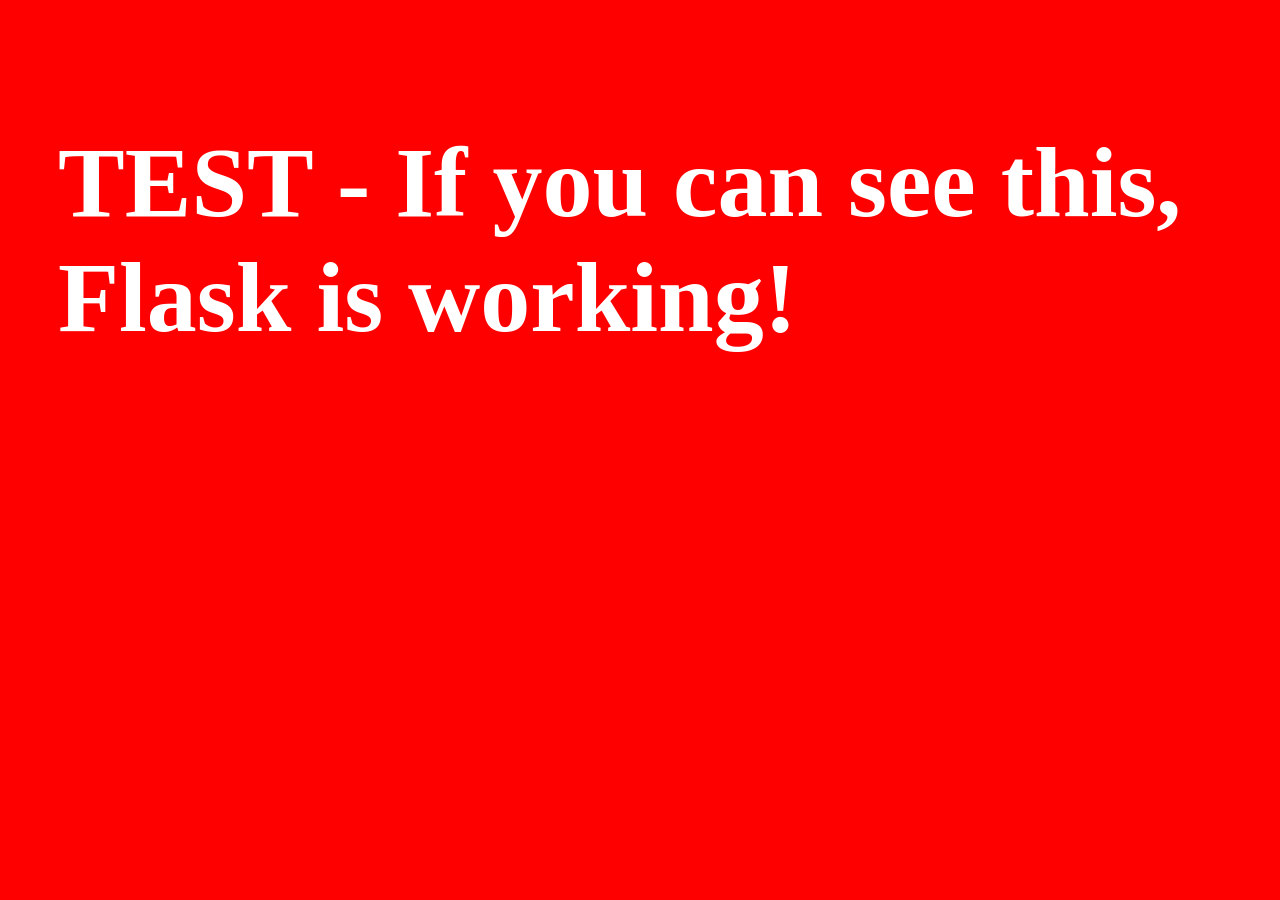
<file: templates/test.html>
<!DOCTYPE html>
<html>
<head>
    <title>TEST</title>
</head>
<body style="background: red; color: white; font-size: 50px; padding: 50px;">
    <h1>TEST - If you can see this, Flask is working!</h1>
</body>
</html>
</file>
